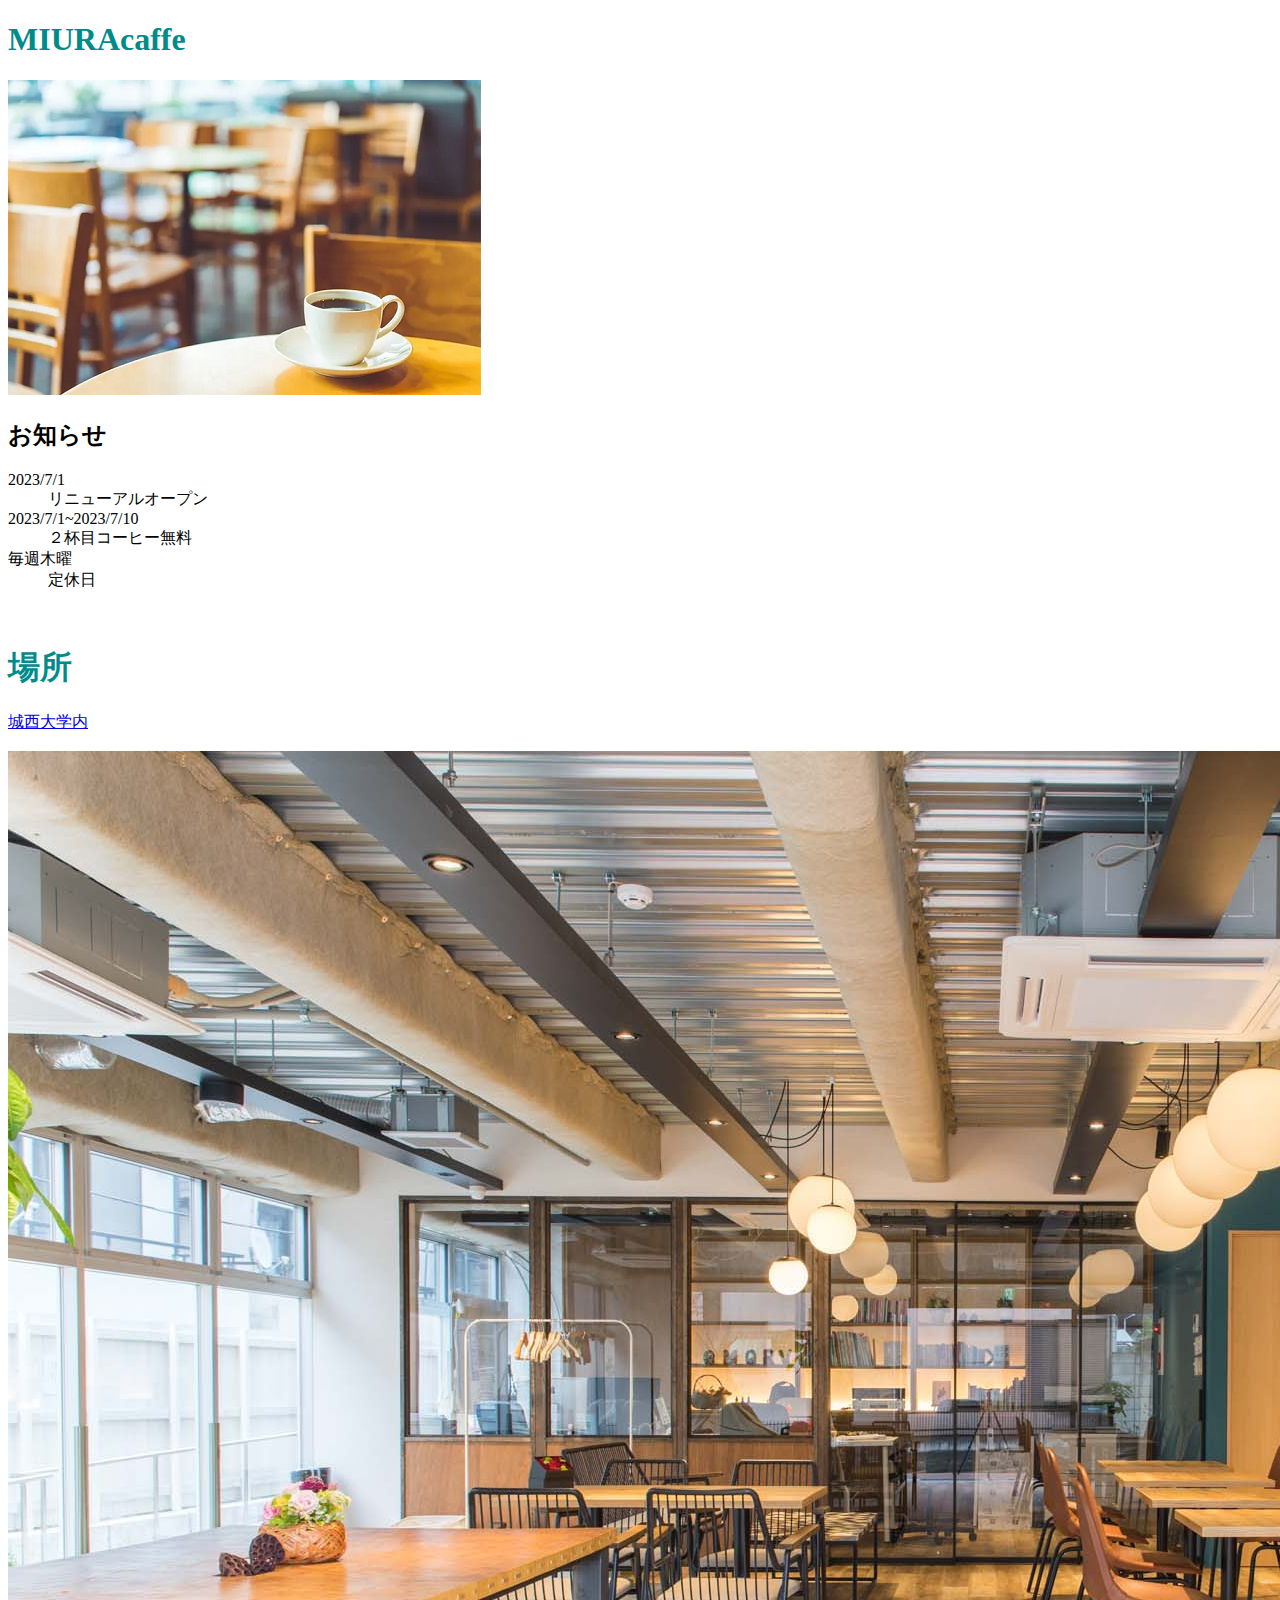
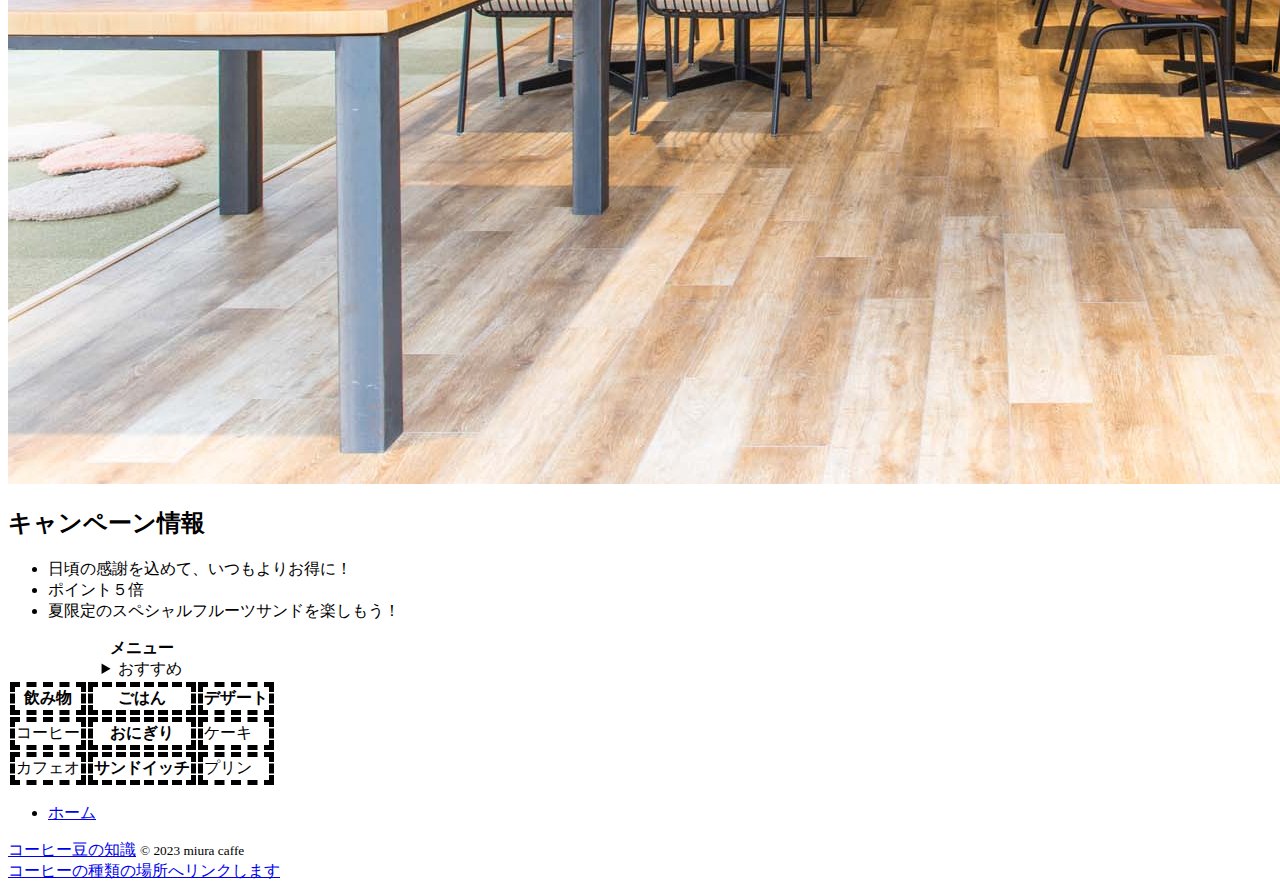
<file: index.html>
<!DOCTYPE html>
<html lang="ja">
<head>
 <meta charset="UTF-8">
    <meta http-equiv="X-UA-Compatible" content="IE=edge">
    <meta name="viewport" content="width=device-width, initial-scale=1.0">
 <title>MIURAcaffe</title>
 <link rel="stylesheet" href="mystyle.css">
 <script src="myjs.js"></script>
</head>
<body>
<h1>MIURAcaffe</h1>
<img src="./image/caffe.jpg" alt="コーヒー">
<div class="contents wrapper">
<main id="content">
<section id="info">
<h2>お知らせ</h2>
<dl>
  <dt>2023/7/1</dt>
  <dd>リニューアルオープン</dd>
  <dt>2023/7/1~2023/7/10</dt>
  <dd>２杯目コーヒー無料</dd>
  <dt>毎週木曜</dt>
  <dd>定休日</dd>
</dl>
</section>
<br>
 <h1>場所</h1>
 <a href="https://www.josai.ac.jp/">城西大学内</a>
 <br>
 <br>
 <img src="./image/カフェ内装.jpg" alt="コーヒー">
 <section id="campaign">
      <h2>キャンペーン情報</h2>
        <ul>
          <li>日頃の感謝を込めて、いつもよりお得に！</li>
          <li>ポイント５倍</li>
          <li>夏限定のスペシャルフルーツサンドを楽しもう！</li>
        </ul>
    </section>
  </main>
</div>
<table>
<caption>
<strong>メニュー</strong>
<details>
<summary>おすすめ</summary>
<p>夏限定のフルーツサンド、今が旬のフルーツをふんだんにつっかたフルーツサンドです</p>
 <img src="./image/フルーツ.jpg" alt="コーヒー">
</details>
</caption>
<thead>
<tr><th class="important">飲み物</th><th>ごはん</th><th>デザート</th></tr>
</thead>
<tbody>
<tr><td>コーヒー</td><th>おにぎり</th><td>ケーキ</td></tr>
<tr><td>カフェオ</td><th>サンドイッチ</th><td>プリン</td></tr>
</tbody>
</table> 
<footer>
    <ul>
      <li><a href="index.html">ホーム</a></li>
    </ul>
 <!--zm21422　長谷川さくら-->
 <a href="https://www.keycoffee.co.jp/story/culture/base/">コーヒー豆の知識</a>
    <small>&copy; 2023 miura caffe </small>
  </footer>
<a href="a.html#def">コーヒーの種類の場所へリンクします</a>
</body>
</html>
</file>
<file: mystyle.css>
h1 {color: #008b8b;}
th,td {border: dashed thick black;}
</file>
